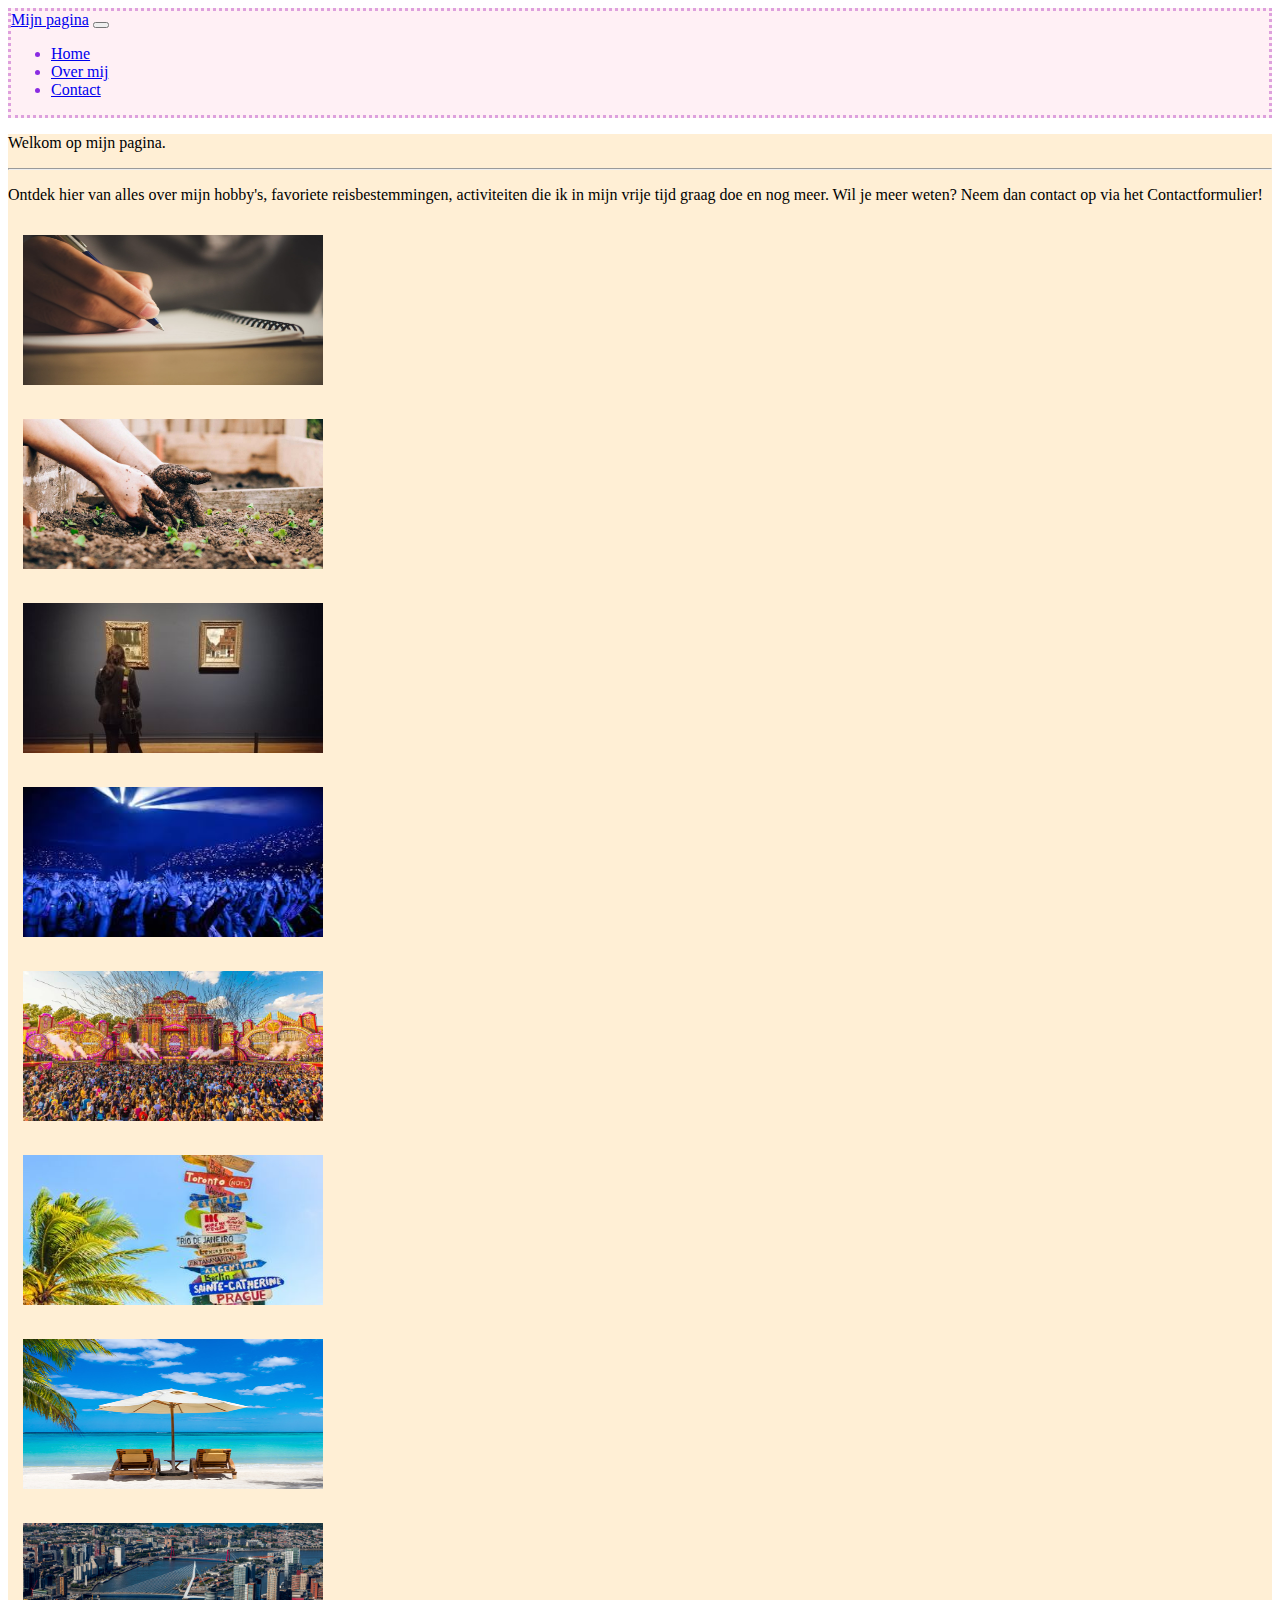
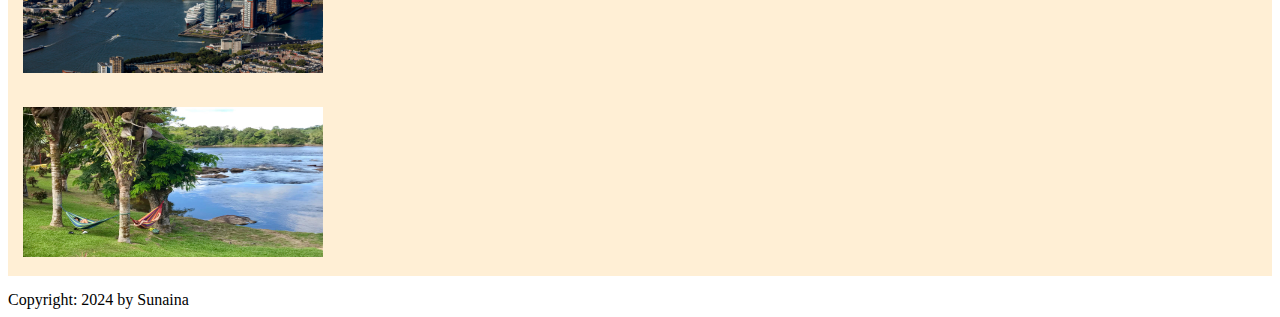
<file: Les 21-22/index.html>
<!DOCTYPE html>
<html lang="en">
<head>
<!-- Verplichte metatags -->
<meta charset="utf-8">
<meta name="viewport" content="width=device-width, initial-scale=1.0">
<!-- Bootstrap-CSS -->
<link
href="https://cdn.jsdelivr.net/npm/bootstrap@5.3.0-alpha1/dist/css/bootstrap.min.css" rel="stylesheet"
integrity="sha384-GLhlTQ8iRABdZLl6O3oVMWSktQOp6b7In1Zl3/Jr59b6EGGoI1aFkw7cmDA6j6gD"
crossorigin="anonymous">
<link rel="stylesheet" type="text/css" href="stijl.css">
<title>Mijn pagina</title>
</head>
<body>
        <div class="cover-container d-flex w-100 h-100 p-3 mx-auto flex-column">
        <header class="mb-auto">
 <nav class="navbar navbar-expand-lg">
            <div class="container-fluid">
            <a class="navbar-brand" href="index.html">Mijn pagina</a>
            <button
            class="navbar-toggler"
            type="button"
            data-bs-toggle="collapse"
            data-bs-target="#navbarNav"
            aria-controls="navbarNav"
            aria-expanded="false"
            aria-label="Toggle navigation">
            <span class="navbar-toggler-icon"></span>
            </button>
            <div class="collapse navbar-collapse" id="navbarNav">
            <ul class="navbar-nav">
            <li class="nav-item">
            <a class="nav-link active" aria-current="page" href="index.html">Home</a>
            </li>
            <li class="nav-item">
            <a class="nav-link" href="overmij.html">Over mij</a>
            </li>
            <li class="nav-item">
            <a class="nav-link" href="contact.html">Contact</a>
            </li>
            </ul>
            </div>
            </div>
            </nav>
        </header>
    <div class="container-sm">
        <p class="fs-4">Welkom op mijn pagina.</p><hr>
        <p>Ontdek hier van alles over mijn hobby's, favoriete reisbestemmingen, activiteiten die ik in mijn vrije tijd graag doe en nog meer. Wil je meer weten? Neem dan contact op via het Contactformulier!
        </p>
    <!--Afhankelijk van de schermgrootte worden de kolommen anders verdeeld-->
    <div class="row row-cols-3">
            <div class="col"><img src="../Les 21-22/afbeeldingen/Boek-schrijven.jpg" alt="foto van iemand die een boek schrijft" width="300px" height="150px"></div>
            <div class="col"><img src="../Les 21-22/afbeeldingen/tuinieren-gelukkiger.jpg" alt="foto van iemand die aan het tuinieren is" width="300px" height="150px"></div>
            <div class="col"><img src="../Les 21-22/afbeeldingen/musea bezoeken.jpeg" alt="foto van iemand in een museum" width="300px" height="150px"></div>
            <div class="col"><img src="../Les 21-22/afbeeldingen/concert.jpg" alt="foto van een concert" width="300px" height="150px"></div>
            <div class="col"><img src="../Les 21-22/afbeeldingen/festival.jpg" alt="foto van een festival" width="300px" height="150px"></div>
            <div class="col"><img src="../Les 21-22/afbeeldingen/reizen.jpg" alt="foto van reizen" width="300px" height="150px"></div>
            <div class="col"><img src="../Les 21-22/afbeeldingen/vakantie.jpg" alt="foto van strand" width="300px" height="150px"></div>
            <div class="col"><img src="../Les 21-22/afbeeldingen/rotterdam.jpg" alt="foto van Rotterdam" width="300px" height="150px"></div>
            <div class="col"><img src="../Les 21-22/afbeeldingen/suriname.jpeg" alt="foto van Suriname" width="300px" height="150px"></div>
    </div>
    </div>
    <footer height="200px">Copyright: 2024 by Sunaina<footer>    
<!-- Bootstrap-JavaScript-->
<script
src="https://cdn.jsdelivr.net/npm/bootstrap@5.3.0-alpha1/dist/js/bootstrap.bundle.min.js"
integrity=
"sha384-w76AqPfDkMBDXo30jS1Sgez6pr3x5MlQ1ZAGC+nuZB+EYdgRZgiwxhTBTkF7CXvN"
crossorigin="anonymous">
</script>
</body>
</html>
</file>
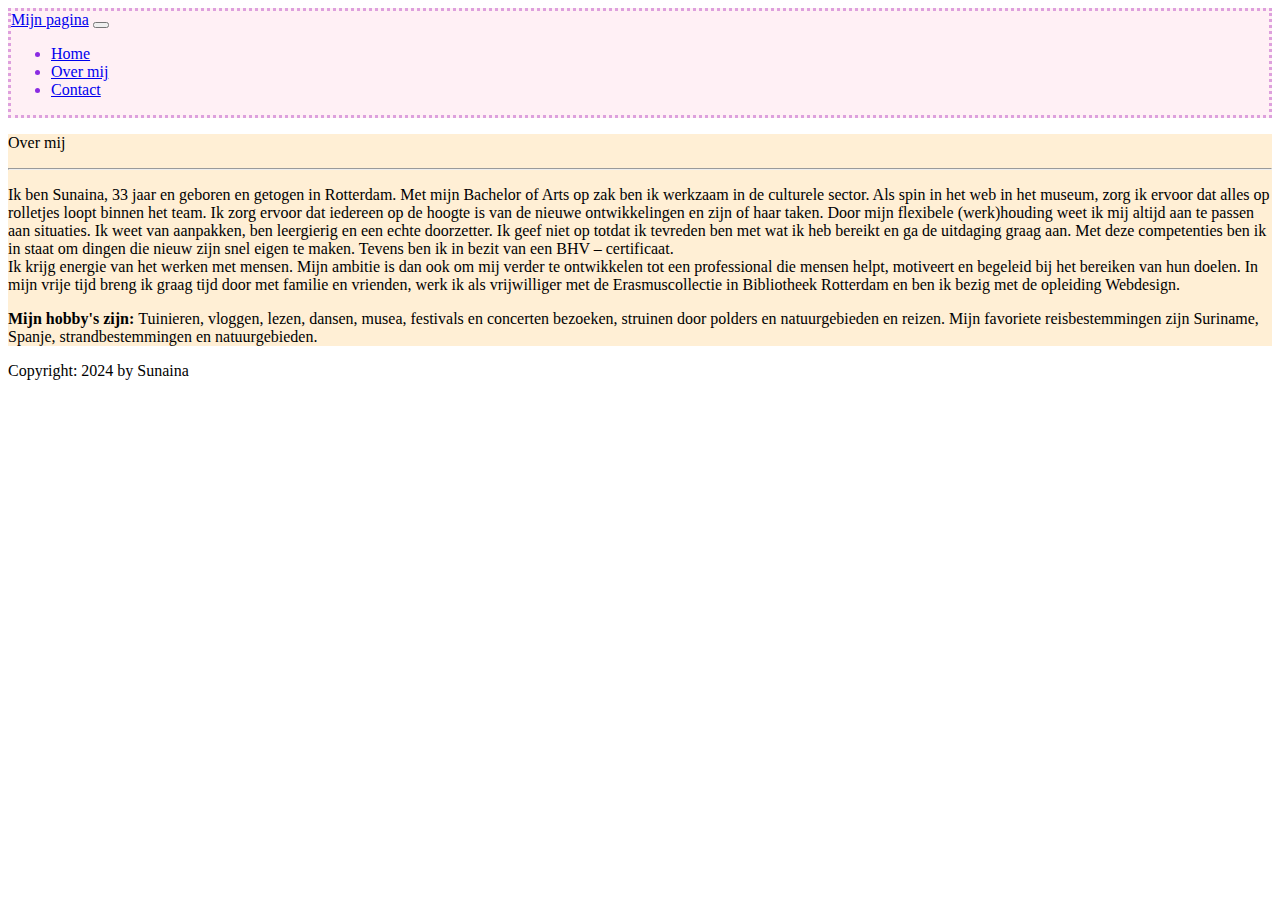
<file: Les 21-22/overmij.html>
<!DOCTYPE html>
<html lang="en">
<head>
<!-- Verplichte metatags -->
<meta charset="utf-8">
<meta name="viewport" content="width=device-width, initial-scale=1.0">
<!-- Bootstrap-CSS -->
<link
href="https://cdn.jsdelivr.net/npm/bootstrap@5.3.0-alpha1/dist/css/bootstrap.min.css" rel="stylesheet"
integrity="sha384-GLhlTQ8iRABdZLl6O3oVMWSktQOp6b7In1Zl3/Jr59b6EGGoI1aFkw7cmDA6j6gD"
crossorigin="anonymous">
<link rel="stylesheet" type="text/css" href="stijl.css">
<title>Over mij</title>
</head>
<body>
        <div class="cover-container d-flex w-100 h-100 p-3 mx-auto flex-column">
        <header class="mb-auto">
 <nav class="navbar navbar-expand-lg">
            <div class="container-fluid">
            <a class="navbar-brand" href="index.html">Mijn pagina</a>
            <button
            class="navbar-toggler"
            type="button"
            data-bs-toggle="collapse"
            data-bs-target="#navbarNav"
            aria-controls="navbarNav"
            aria-expanded="false"
            aria-label="Toggle navigation">
            <span class="navbar-toggler-icon"></span>
            </button>
            <div class="collapse navbar-collapse" id="navbarNav">
            <ul class="navbar-nav">
            <li class="nav-item">
            <a class="nav-link active" aria-current="page" href="index.html">Home</a>
            </li>
            <li class="nav-item">
            <a class="nav-link" href="overmij.html">Over mij</a>
            </li>
            <li class="nav-item">
            <a class="nav-link" href="contact.html">Contact</a>
            </li>
            </ul>
            </div>
            </div>
            </nav>
        </header>
    <div class="container-sm">
<p class="fs-4">Over mij</p><hr>
<p>Ik ben Sunaina, 33 jaar en geboren en getogen in Rotterdam. Met mijn Bachelor of Arts op zak ben ik werkzaam in de culturele sector.
    Als spin in het web in het museum, zorg ik ervoor dat alles op rolletjes loopt binnen het team. Ik zorg ervoor dat iedereen op de hoogte is van de nieuwe ontwikkelingen en zijn of haar taken. Door mijn flexibele (werk)houding weet ik mij altijd aan te passen aan situaties. Ik weet van aanpakken, ben leergierig en een echte doorzetter. Ik geef niet op totdat ik tevreden ben met wat ik heb bereikt en ga de uitdaging graag aan. Met deze competenties ben ik in staat om dingen die nieuw zijn snel eigen te maken. Tevens ben ik in bezit van een BHV – certificaat. <br> Ik krijg energie van het werken met mensen. Mijn ambitie is dan ook om mij verder te ontwikkelen tot een professional die mensen helpt, motiveert en begeleid bij het bereiken van hun doelen.
    In mijn vrije tijd breng ik graag tijd door met familie en vrienden, werk ik als vrijwilliger met de Erasmuscollectie in Bibliotheek Rotterdam en ben ik bezig met de opleiding Webdesign.</p>
    <p> <strong>Mijn hobby's zijn: </strong> Tuinieren, vloggen, lezen, dansen, musea, festivals en concerten bezoeken, struinen door polders en natuurgebieden en reizen. Mijn favoriete reisbestemmingen zijn Suriname, Spanje, strandbestemmingen en natuurgebieden.</p>
</div>
    <footer height="200px">Copyright: 2024 by Sunaina<footer>    
<!-- Bootstrap-JavaScript-->
<script
src="https://cdn.jsdelivr.net/npm/bootstrap@5.3.0-alpha1/dist/js/bootstrap.bundle.min.js"
integrity=
"sha384-w76AqPfDkMBDXo30jS1Sgez6pr3x5MlQ1ZAGC+nuZB+EYdgRZgiwxhTBTkF7CXvN"
crossorigin="anonymous">
</script>
</body>
</html>
</file>
<file: Les 21-22/stijl.css>
.navbar{
    background-color: lavenderblush;
    border-radius: 0;
    border-style: dotted;
    border-color: plum;
    margin-bottom: 15px;
    color: blueviolet;
}

.container-sm{
    background-color: papayawhip;
    margin-bottom: 15px;
}

.col{
    padding: 15px;
}

.btn{
    border-radius: 0;
    background-color: coral;
    margin-top: 10px;
    margin-bottom: 15px;
}
</file>
